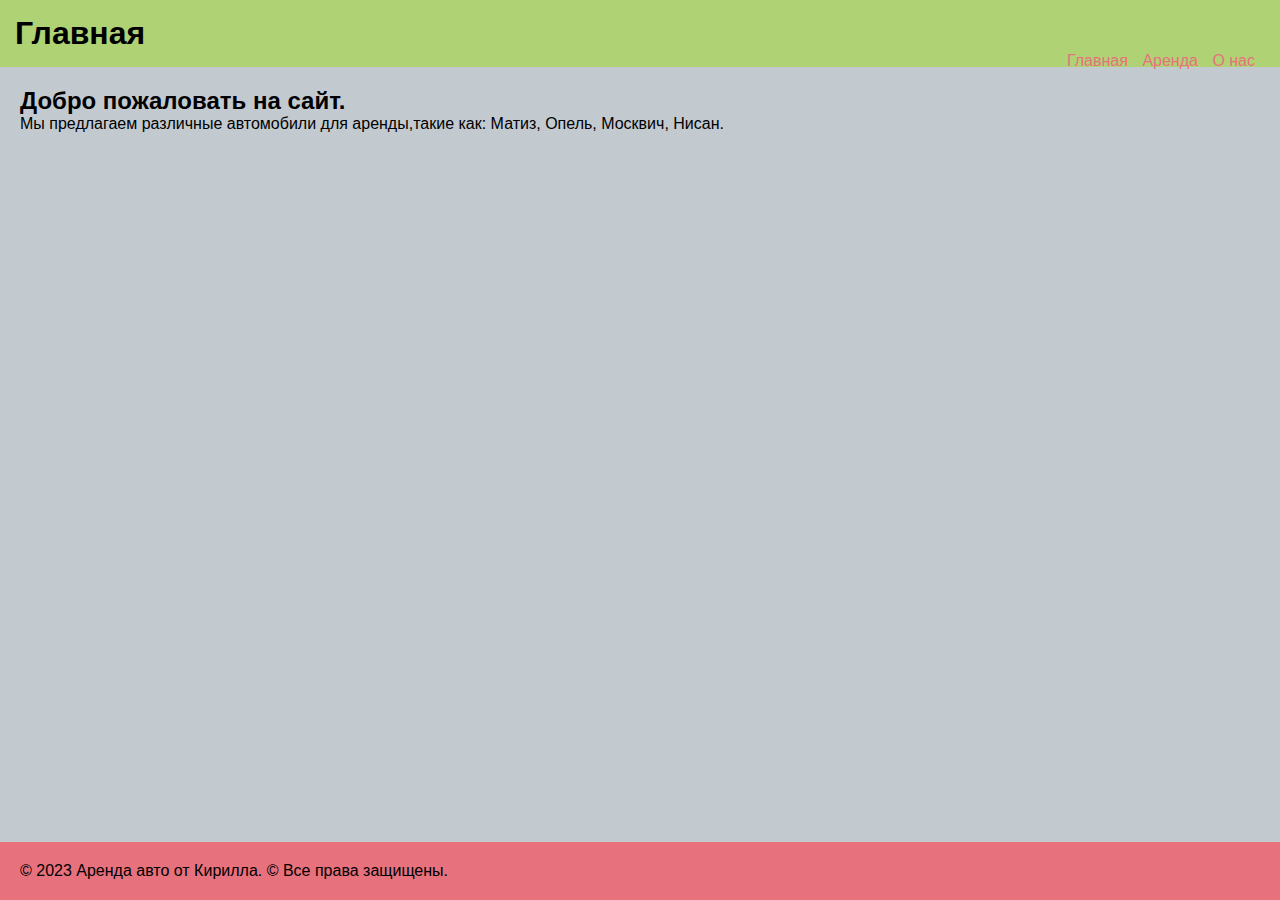
<file: index.html>
<!DOCTYPE html>
<html lang="en">
<link rel="icon" href="brook.jpg">

<meta charset="UTF-8">
<meta name="viewport" content="width=device-width, initial-scale=1.0">
<title>Аренда</title>
<link rel="icon" href="favicon.ico">
<link rel="stylesheet" href="styles.css">

<body>
  <header>
    <h1>Главная</h1>
    <nav class="navigation">
      <ul>
        <li><a href="index.html">Главная</a></li>
        <li><a href="arenda.html">Аренда</a></li>
        <li><a href="about.html">О нас</a></li>
      </ul>
    </nav>
  </header>

  <main>
    <section>
      <h2>Добро пожаловать на сайт.</h2>
      <p>Мы предлагаем различные автомобили для аренды,такие как:
        Матиз,
        Опель,
        Москвич,
        Нисан.
      </p>
    </section>
  </main>

  <footer>
    <p>© 2023 Аренда авто от Кирилла. © Все права защищены.</p>
  </footer>

  <script src="script.js"></script>
</body>

</html>
</file>
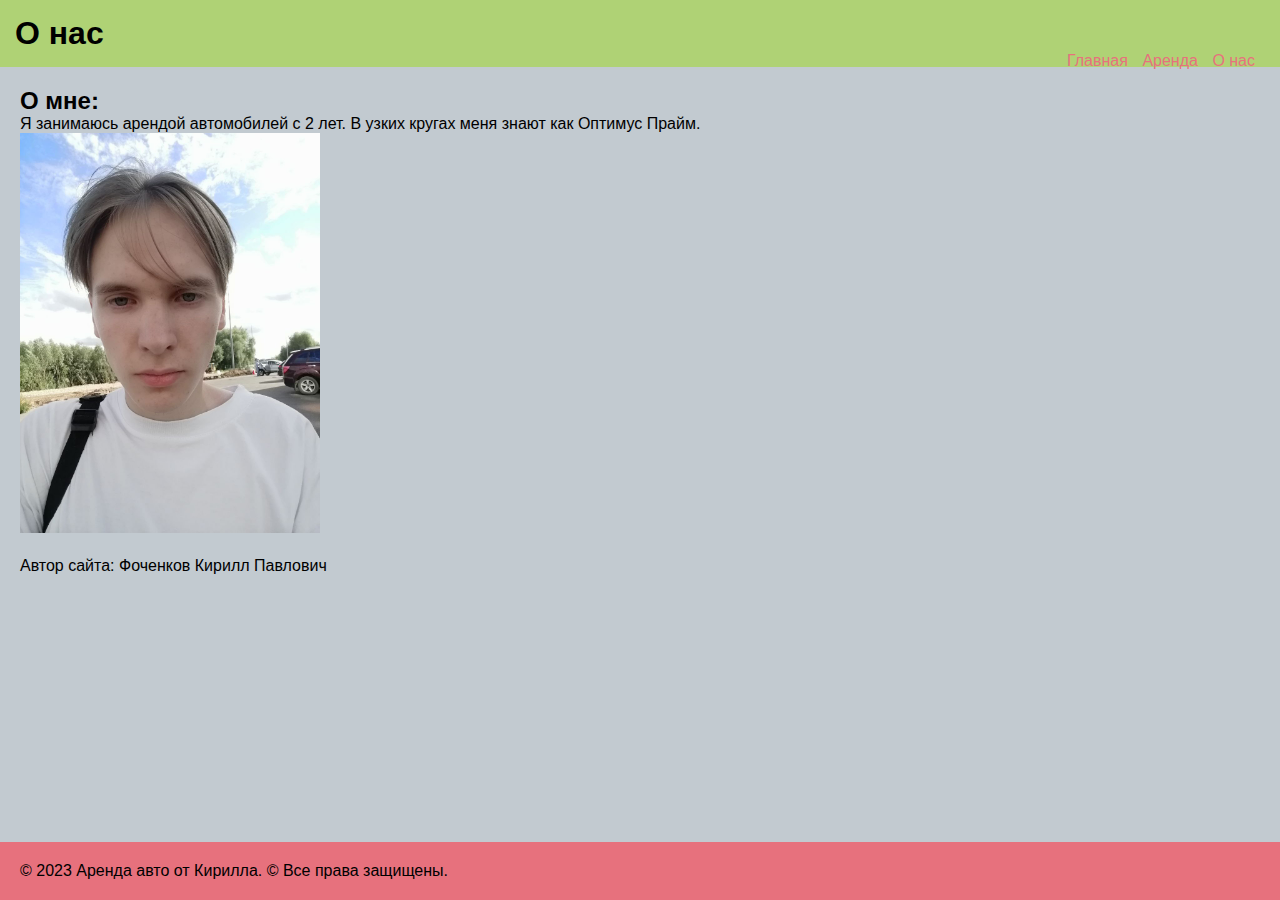
<file: about.html>
<!DOCTYPE html>
<html lang="en">
<link rel="icon" href="brook.jpg">

<meta charset="UTF-8">
<meta name="viewport" content="width=device-width, initial-scale=1.0">
<title>О нас</title>
<link rel="icon" href="favicon.ico">
<link rel="stylesheet" href="styles.css">

<body>
  <header>
    <h1>О нас</h1>
    <nav class="navigation">
      <ul>
        <li><a href="index.html">Главная</a></li>
        <li><a href="arenda.html">Аренда</a></li>
        <li><a href="about.html">О нас</a></li>
      </ul>
    </nav>
  </header>

  <main>
    <section>
      <h2>О мне:</h2>
      <p>Я занимаюсь арендой автомобилей с 2 лет. В узких кругах меня знают как Оптимус Прайм.</p>
      <img src="photo.jpg" alt="Автор">
      <p>Автор сайта: Фоченков Кирилл Павлович </p>
    </section>
  </main>

  <footer>
    <p>© 2023 Аренда авто от Кирилла. © Все права защищены.</p>
  </footer>

  <script src="script.js"></script>
</body>

</html>
</file>
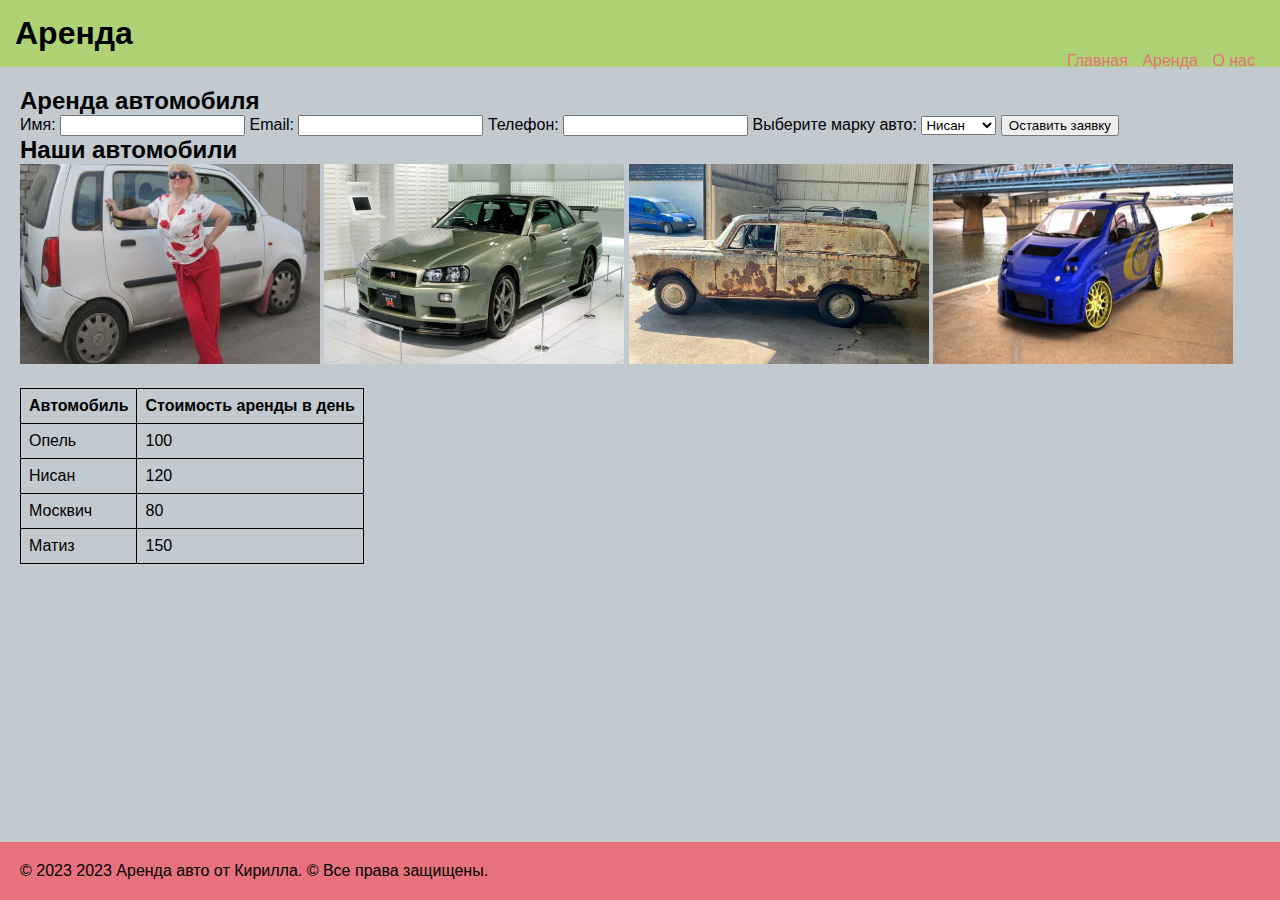
<file: arenda.html>
<!DOCTYPE html>
<html lang="en">
<link rel="icon" href="brook.jpg">
<meta charset="UTF-8">
<meta name="viewport" content="width=device-width, initial-scale=1.0">
<title>Аренда</title>
<link rel="icon" href="favicon.ico">
<link rel="stylesheet" href="styles.css">


<body>
  <header>
    <h1>Аренда</h1>
    <nav class="navigation">
      <ul>
        <li><a href="index.html">Главная</a></li>
        <li><a href="arenda.html">Аренда</a></li>
        <li><a href="about.html">О нас</a></li>
      </ul>
    </nav>
  </header>

  <main>
    <section>
      <h2>Аренда автомобиля</h2>
      <form id="form">
        <label for="name">Имя:</label>
        <input type="text" id="name" required>
        <label for="email">Email:</label>
        <input type="email" id="email" required>
        <label for="phone">Телефон:</label>
        <input type="tel" id="phone" required>
        <label for="excursion">Выберите марку авто:</label>
        <select id="excursion">
          <option value="excursion1">Нисан</option>
          <option value="excursion2">Опель</option>
          <option value="excursion3">Москвич</option>
          <option value="excursion3">Матиз</option>
        </select>
        <button type="submit">Оставить заявку</button>
      </form>
      <div id="message"></div>
      <h2>Наши автомобили</h2>
        <img style="width: 300px;height: 200px;" src="opel.jpg" alt="Автомобиль 1">
        <img style="width: 300px;height: 200px;" src="nisan.jpg" width="200" height="222" alt="Автомобиль 2">
         
        <img style="width: 300px;height: 200px;" src="rzhviy.jpg" width="200" height="222" alt="Автомобиль 3">
        <img style="width: 300px;height: 200px;" src="top_tachka.jpg" width="200" height="300" alt="Автомобиль 4">
    </section>
    
    <table>
      <thead>
        <tr>
          <th>Автомобиль</th>
          <th>Стоимость аренды в день</th>
        </tr>
      </thead>
      <tbody>
        <tr>
          <td>Опель</td>
          <td>100</td>
        </tr>
        <tr>
          <td>Нисан</td>
          <td>120</td>
        </tr>
        <tr>
          <td>Москвич</td>
          <td>80</td>
        </tr>
        <tr>
          <td>Матиз</td>
          <td>150</td>
        </tr>
      </tbody>
    </table>
  </main>

  <footer>
    <p>© 2023 2023 Аренда авто от Кирилла. © Все права защищены.</p>
  </footer>

  <script src="script.js"></script>
</body>

</html>
</file>
<file: styles.css>
body {
  background-color: #C2CAD0;
  color: #000000;
  font-family: Arial, sans-serif;
  margin: 0;
  padding: 0;
}

header {
  background-color: #AFD275;
  padding: 15px;
}

h1,
h2,
p {
  margin: 0;
  padding: 0;
}

nav ul {
  list-style-type: none;
  margin: 0;
  padding: 0;
}

nav ul li {
  display: inline;
}

nav ul li a {
  color: #E7717D;
  text-decoration: none;
  margin-right: 10px;
}

main {
  padding: 20px;
}

footer {
  background-color: #E7717D;
  padding: 20px;
  position: fixed;
  bottom: 0;
  width: 100%;
}

img {
  width: 300px;
  height: auto;
  margin-bottom: 20px;
}

.navigation {
  float: right;
}

table {
  border-collapse: collapse;
}

th,
td {
  border: 1px solid black;
  padding: 8px;
}
</file>
